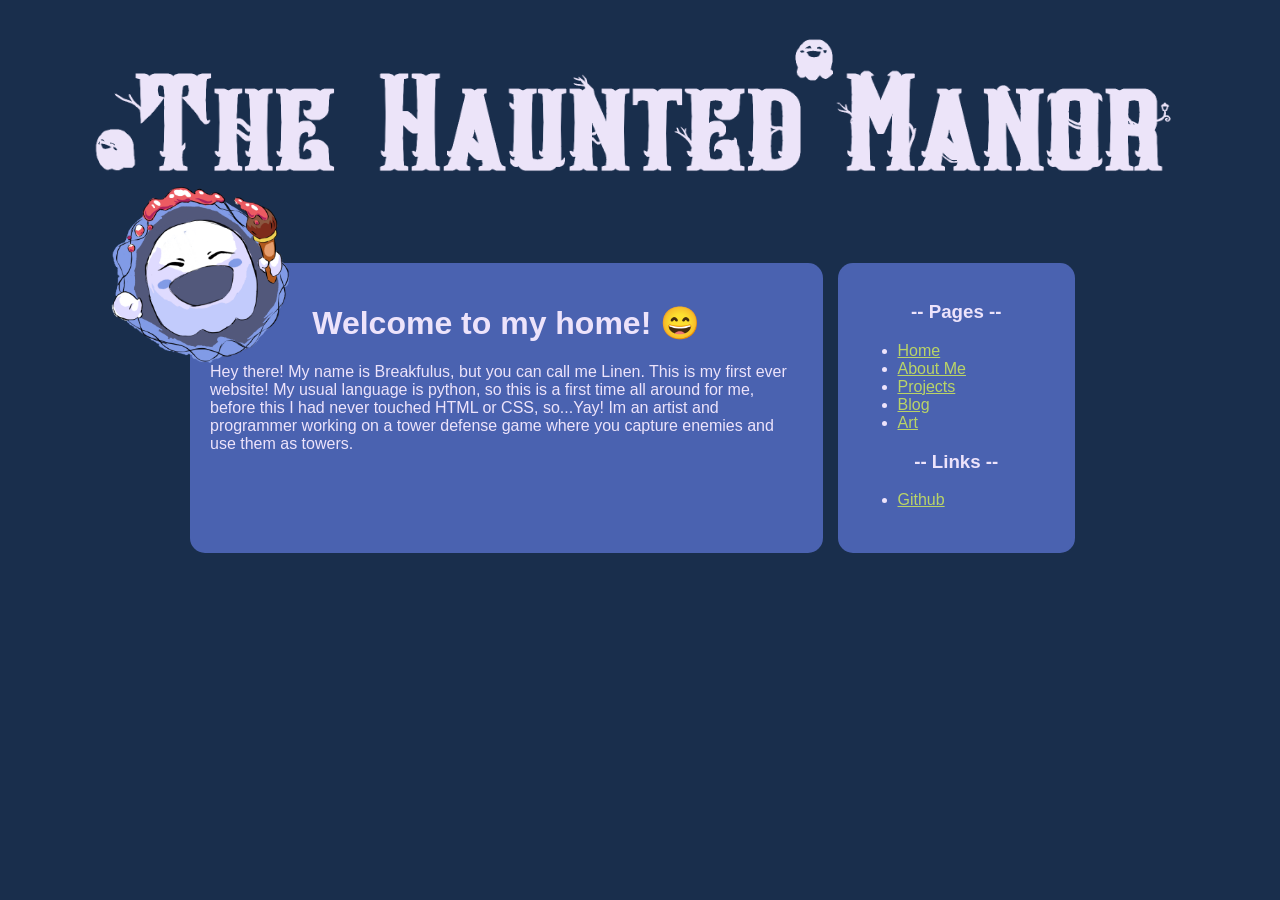
<file: index.html>
<!DOCTYPE html>

<html>
    <head>
        <title>The Haunted Manor</title>
        <link rel="stylesheet" href="style.css">
        <meta charset="UTF-8">
    </head>

    <body>
        <div style="vertical-align: center;">
            <img src="Assets/The haunted Manor title art light.png" style="height: 100%;width: 100%;padding-bottom: 25px;">
        </div>
        
        <button class="themeButton" id="themeButton">Theme</button>

        <div class="container">
            
            <div class="content">
                <img class="ghost" src="Assets/Linen Profile.png" alt="A sheet ghost coming through a portal and waving a paintbrush tipped with red paint, the paint flowing in a circle.">
                <h1 >Welcome to my home! &#128516;</h1>
                <p>Hey there! My name is Breakfulus, but you can call me Linen. This is my first ever website! 
                    My usual language is python, so this is a first time all around for me, before this I had never touched HTML or CSS, so...Yay!
                    Im an artist and programmer working on a tower defense game where you capture enemies and use them as towers.
                    <br><br><br><br>
                </p>
            </div>

            <div class="nav">
                <h3>-- Pages --</h3>
                <ul>
                    <li> <a href="index.html">Home</a> </li>
                    <li> <a href="about.html">About Me</a> </li>
                    <li> <a href="projects.html">Projects</a> </li>
                    <li> <a href="blog.html">Blog</a> </li>
                    <li> <a href="art.html">Art</a> </li>
                </ul>
                <div>
                    <h3>-- Links --</h3>
                    <ul>
                        <li> <a href="https://github.com/Breakfulus">Github</a> </li>
                    </ul>
                </div>
            </div>
        </div>
        <script src="themeButton.js"></script>
    </body>

</html>
</file>
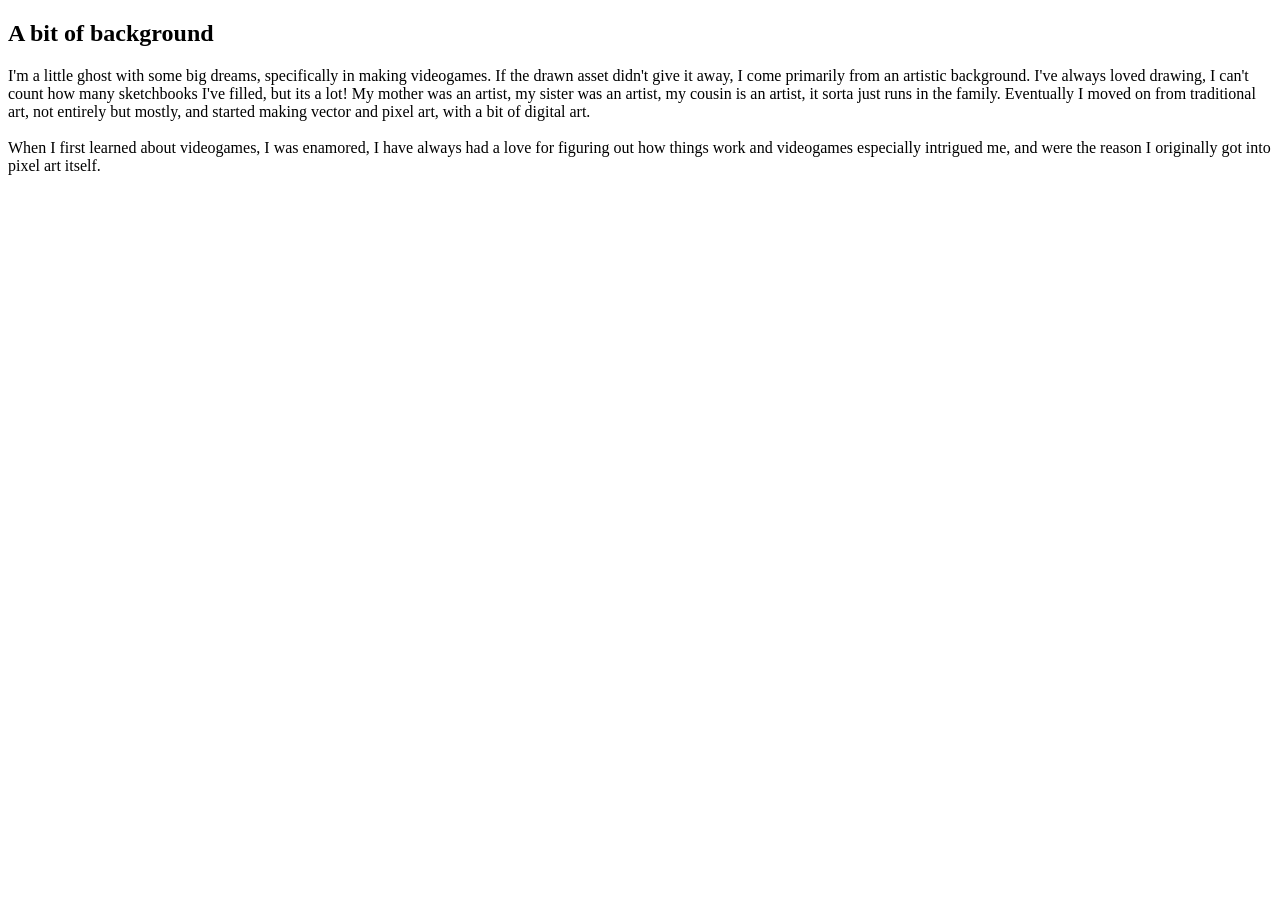
<file: about.html>
<!DOCTYPE html>

<html>
    <head>
        <title>Devlog</title>
    </head>
    <body>
        <h2>A bit of background</h2>
        <p>
            I'm a little ghost with some big dreams, specifically in making videogames. If the drawn asset didn't give it away, I come primarily from an artistic background. I've always loved drawing, I can't count how many sketchbooks I've filled, but its a lot! 
            My mother was an artist, my sister was an artist, my cousin is an artist, it sorta just runs in the family. Eventually I moved on from traditional art, not entirely but mostly, and started making vector and pixel art, with a bit of digital art. 
            <br><br>When I first learned about videogames, I was enamored, I have always had a love for figuring out how things work and videogames especially intrigued me, and were the reason I originally got into pixel art itself.  
        </p>
    </body>
</html>
</file>
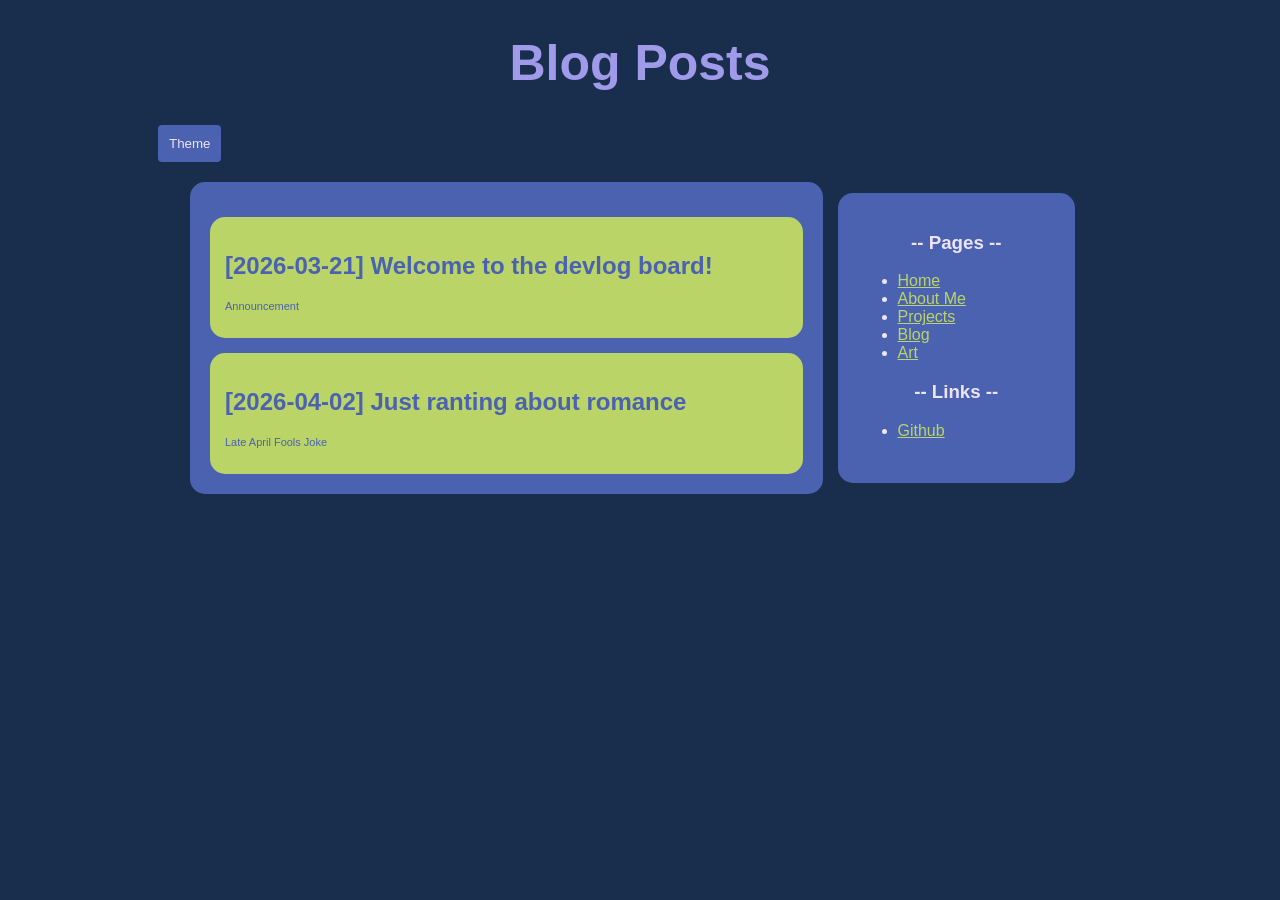
<file: blog.html>
<!DOCTYPE html>

<html>
    <head>
        <title>Blog</title>
        <link rel="stylesheet" href="style.css">
    </head>
    <body>
        <h1 class="pageTitle"><b>Blog Posts</b></h1>
        <button class="themeButton" id="themeButton">Theme</button>
        <div class="container">
            
            <div id="devlog-list" class="content"></div>
            <div class="nav">
                <h3 style="text-align: center;">-- Pages --</h3>
                <ul>
                    <li> <a href="index.html">Home</a> </li>
                    <li> <a href="about.html">About Me</a> </li>
                    <li> <a href="projects.html">Projects</a> </li>
                    <li> <a href="blog.html">Blog</a> </li>
                    <li> <a href="art.html">Art</a> </li>
                </ul>
                <div>
                    <h3 style="text-align: center;">-- Links --</h3>
                    <ul>
                        <li> <a href="https://github.com/Breakfulus">Github</a> </li>
                    </ul>
                </div>
        </div>
        <script src="themeButton.js"></script>
        <script src="posts.js"></script>
        <script>
            posts.sort((a, b) => new Date(b.date) - new Date(a.date))
            posts.sort((a, b) => new Boolean(b.pinned) - new Boolean(a.pinned))
            
            const conatiner = document.getElementById("devlog-list")
            posts.forEach((post, index) => {
                const div = document.createElement("div")
                div.className = "post";

                div.innerHTML = `
                <h2>[${post.date}] ${post.title}</h2>
                <p style="font-size: 11px">${post.type}</p>
                `;

                div.addEventListener("click", () => {
                    localStorage.setItem("currentPost", index)
                    window.location.href = "post.html"; 
                });

                conatiner.appendChild(div);
            });
        </script>
    </body>
</html>
</file>
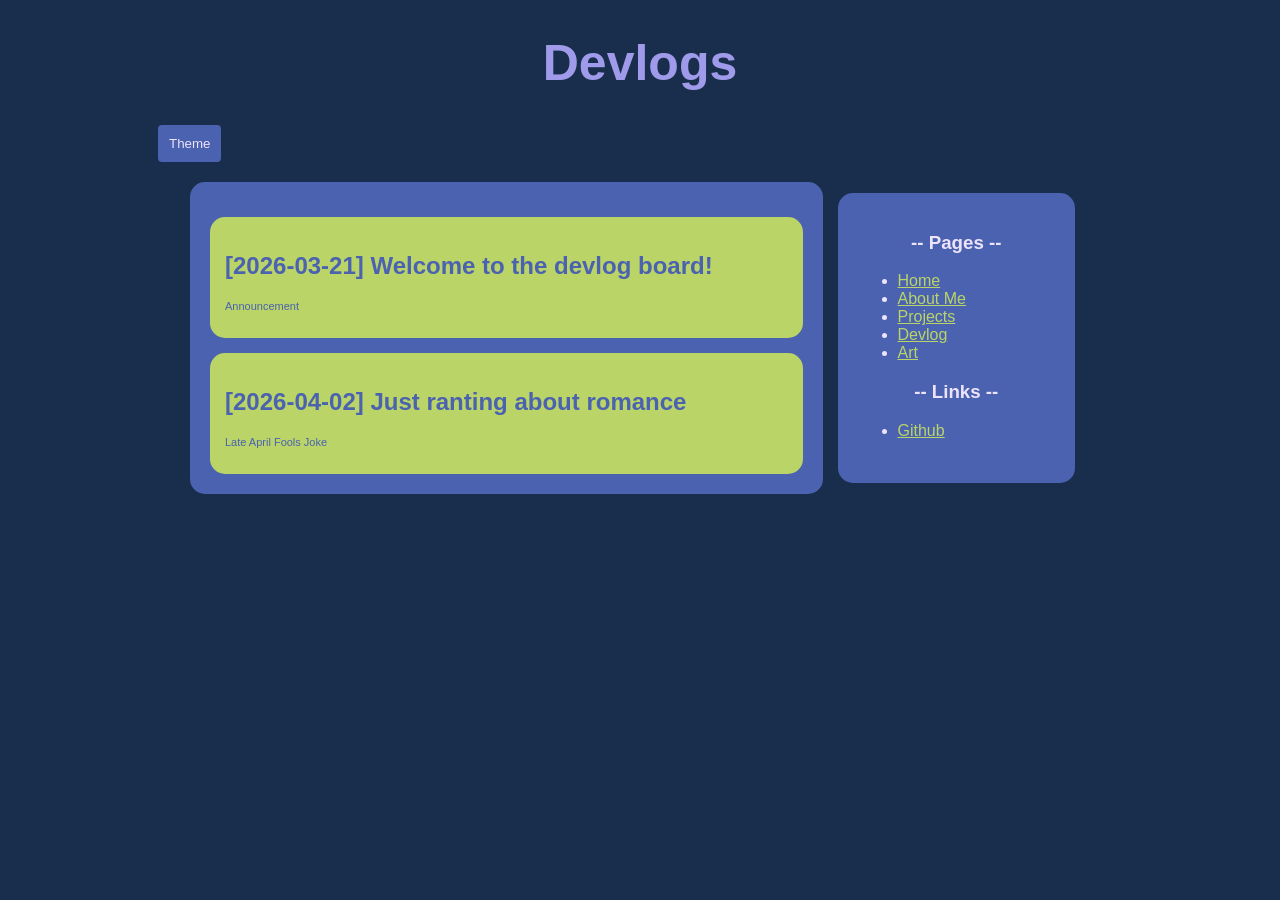
<file: devlog.html>
<!DOCTYPE html>

<html>
    <head>
        <title>Devlog</title>
        <link rel="stylesheet" href="style.css">
    </head>
    <body>
        <h1 class="pageTitle"><b>Devlogs</b></h1>
        <button class="themeButton" id="themeButton">Theme</button>
        <div class="container">
            
            <div id="devlog-list" class="content"></div>
            <div class="nav">
                <h3 style="text-align: center;">-- Pages --</h3>
                <ul>
                    <li> <a href="index.html">Home</a> </li>
                    <li> <a href="about.html">About Me</a> </li>
                    <li> <a href="projects.html">Projects</a> </li>
                    <li> <a href="devlog.html">Devlog</a> </li>
                    <li> <a href="art.html">Art</a> </li>
                </ul>
                <div>
                    <h3 style="text-align: center;">-- Links --</h3>
                    <ul>
                        <li> <a href="https://github.com/Breakfulus">Github</a> </li>
                    </ul>
                </div>
        </div>
        <script src="themeButton.js"></script>
        <script src="posts.js"></script>
        <script>
            posts.sort((a, b) => new Date(b.date) - new Date(a.date))
            posts.sort((a, b) => new Boolean(b.pinned) - new Boolean(a.pinned))
            
            const conatiner = document.getElementById("devlog-list")
            posts.forEach((post, index) => {
                const div = document.createElement("div")
                div.className = "post";

                div.innerHTML = `
                <h2>[${post.date}] ${post.title}</h2>
                <p style="font-size: 11px">${post.type}</p>
                `;

                div.addEventListener("click", () => {
                    localStorage.setItem("currentPost", index)
                    window.location.href = "post.html"; 
                });

                conatiner.appendChild(div);
            });
        </script>
    </body>
</html>
</file>
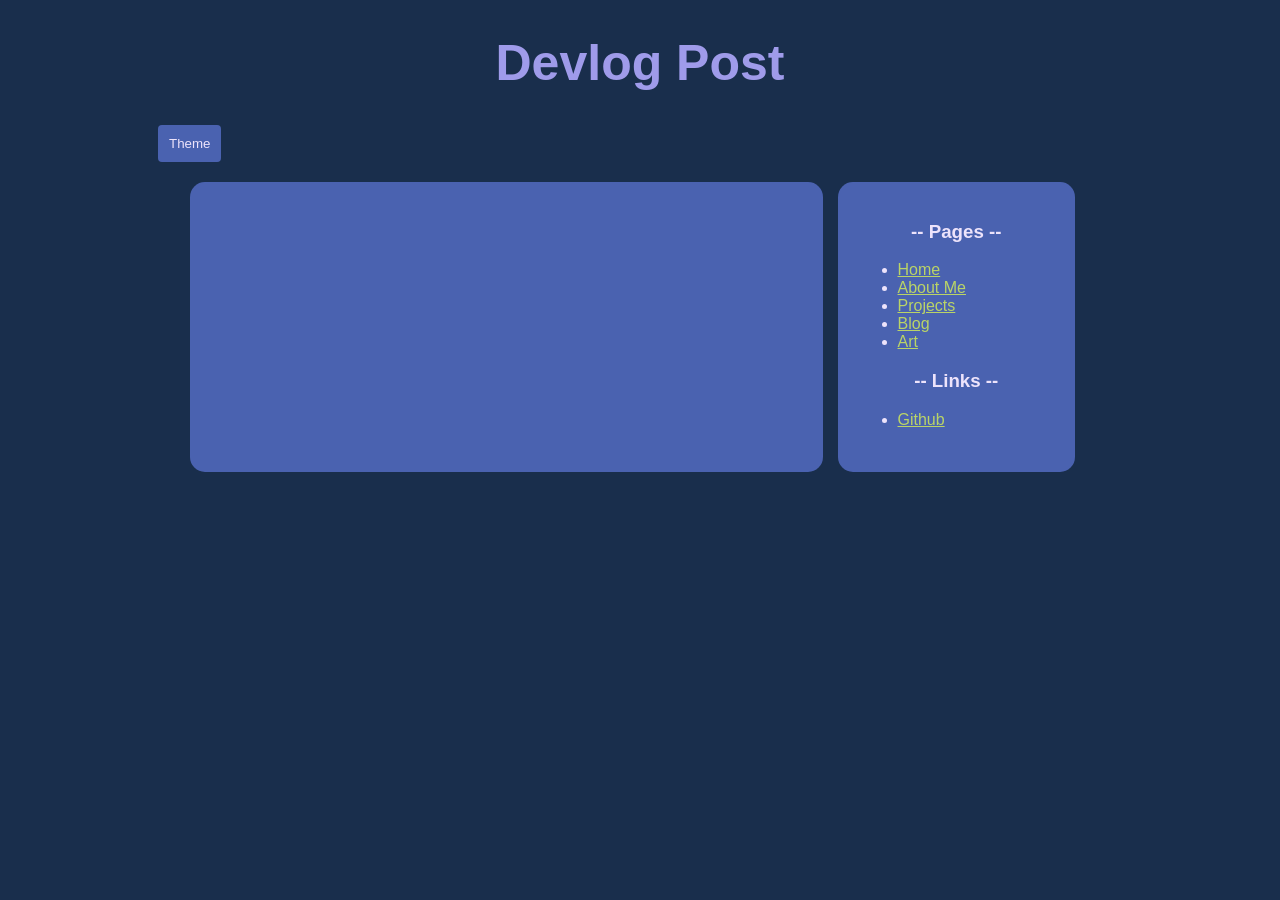
<file: post.html>
<!DOCTYPE html>

<html>
    <head>
        <title>Post</title>
        <link rel="stylesheet" href="style.css">
    </head>
    <body>
        <h1 class="pageTitle">Devlog Post</h1>
        <button class="themeButton" id="themeButton">Theme</button>
        <div class="container">
            <div id="post" class="content"></div>
            <div class="nav">
                <h3 style="text-align: center;">-- Pages --</h3>
                <ul>
                    <li> <a href="index.html">Home</a> </li>
                    <li> <a href="about.html">About Me</a> </li>
                    <li> <a href="projects.html">Projects</a> </li>
                    <li> <a href="blog.html">Blog</a> </li>
                    <li> <a href="art.html">Art</a> </li>
                </ul>
                <div>
                    <h3 style="text-align: center;">-- Links --</h3>
                    <ul>
                        <li> <a href="https://github.com/Breakfulus">Github</a> </li>
                    </ul>
                </div>
        </div>
        

        
        <script src="themeButton.js"></script>
        <script src="posts.js"></script>
        <script>
            posts.sort((a, b) => new Date(b.date) - new Date(a.date))
            posts.sort((a, b) => new Boolean(b.pinned) - new Boolean(a.pinned))
        const index = localStorage.getItem("currentPost");
        const post = posts[index];

        const container = document.getElementById("post");

        container.innerHTML = `
        <h1><b>${post.title}</b></h1>
        <p>[${post.date}] -- ${post.type}</p>

        <p>${post.content}</p>
        `;
        </script>

    </body>
</html>
</file>
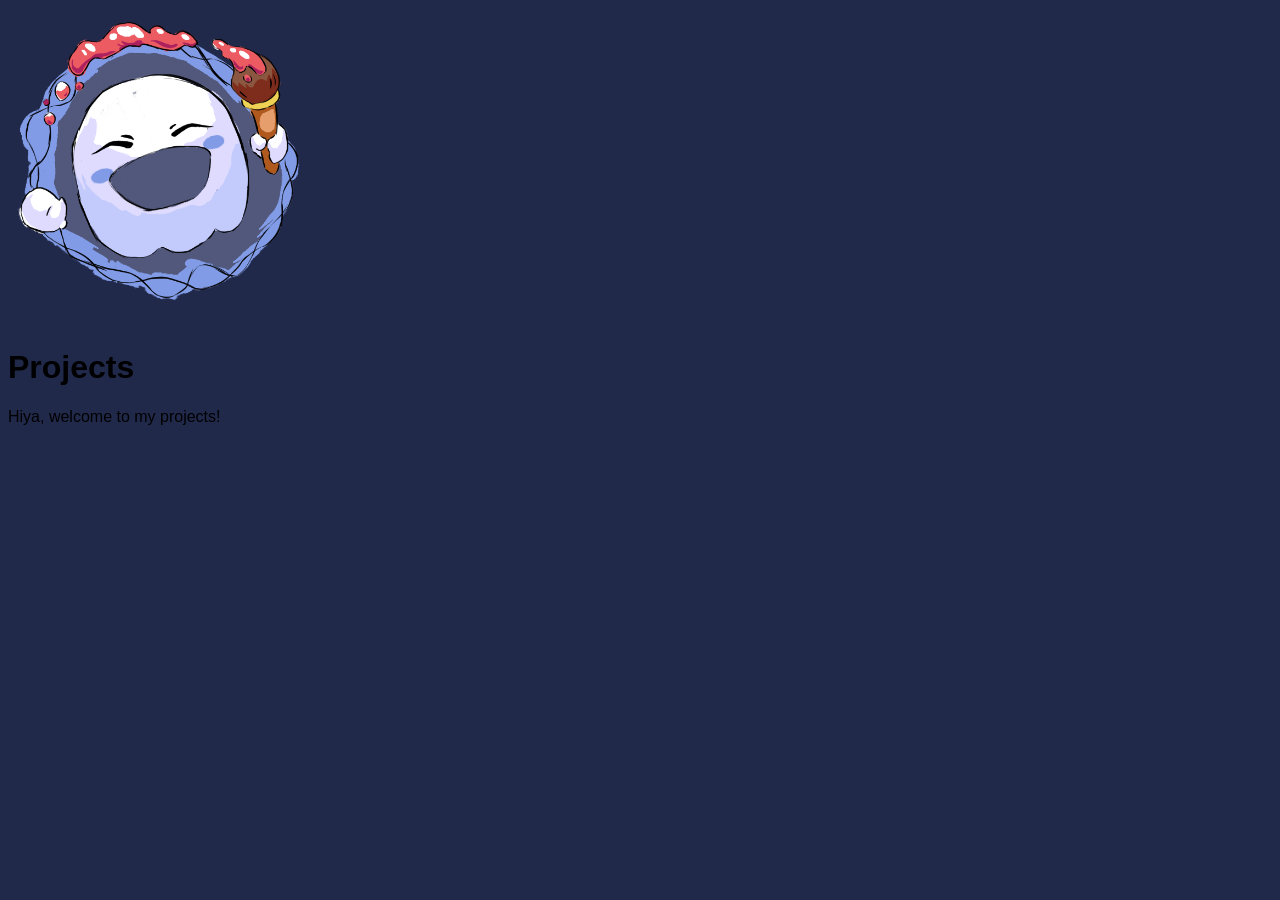
<file: projects.html>
<!DOCTYPE html>

<html>
    <head>
        <title>Linen's Projects</title>
        <style>
            body {
                background-color: #21294b;
                font-family: 'Trebuchet MS', sans-serif;
            }
        </style>
    </head>

    <body>
        <img src="Assets/Linen Profile.png" alt="A chibi sheetghopst in a profile box holding a paintbrush with red paint on it." style="max-width: 25%;max-height: 25%;">
        <h1>Projects</h1>
        <p>Hiya, welcome to my projects!</p>
    </body>

</html>
</file>
<file: style.css>
:root {
    --bg: #192E4C;
    --main_text: #EDE3FB;
    --accent: #4A62B0;
    --glow: #EDE3FB;
    --shadow: #192E4C;
    --highlight: #9F9BEA;

    --button_hover:#9F9BEA;
    --button_press:#BAD467;
    --button_main:#4A62B0;

    --link: #BAD467;
    --visited_link: #9F9BEA;
    --link_hover: #EDE3FB;
}

.light {
    --bg: #9F9BEA;
    --main_text: #192E4C;
    --accent: #EDE3FB;
    --glow: #7976c2;
    --shadow: #192E4C;
    --highlight: #4A62B0;

    --button_hover:#192E4C;
    --button_press:#e98ab6;
    --button_main:#EDE3FB;

    --link: #e98ab6;
    --visited_link: #5A4821;
    --link_hover: #4A62B0;
}


/*Link Styling*/
a {
    color: var(--link);
}
a:visited {
    color: var(--visited_link);
}
a:hover {
    color: var(--link_hover);
    text-shadow: 3px 3px 20px var(--glow);
}

h1 {
    text-align: center;
}

h3 {
    text-align: center;
}

/*Body Styling*/
body {
background-color: var(--bg);

font-family: "Trebuchet MS", sans-serif;
color:var(--main_text);
}

/*Profile Image*/
.ghost { position: absolute; top: -85px; left: -85px; width: 200px;}

.button {
    margin: auto;
    background: var(--button_main);
    border: none;
    color: var(--accent);
    padding: 15px 32px;
    text-align: center;
    text-decoration: none;
    display: inline-block;
    font-size: 16px;
    cursor: pointer;
}

.themeButton {
    position: relative;
    display: inline;
    background: var(--button_main);
    border-radius: 4px;
    border: transparent solid;
    padding: 8px;
    margin-left: 150px;
    color: var(--main_text);
}

.themeButton:hover {
    background:var(--button_hover);
    color: var(--bg);
}

.themeButton:active{
        background: var(--button_press);
        color: var(--shadow);
    }

.pageTitle {
    font-size: 50px;
    text-align: center;
    font-family: Arial, Helvetica, sans-serif;
    color: var(--highlight);
}

/*Main Container*/
.container {
    width: 900px;
    display: flex;
    color: var(--main_text);
    margin: auto;
    padding: 20px;
    align-items: center;
}

/*Container Body Style*/
.content {
position: relative;
background: var(--accent);
flex: 3;
margin: auto;
margin-right: 15px;
border-radius: 15px;
padding: 20px;
min-height: 250px;

}

.nav {
background: var(--accent);
flex: 1;
border-radius: 15px;
margin-right: 15px;
padding: 20px;
min-height: 250px;
}

.post {
    position: relative;
    margin: auto;
    margin-top: 15px;
    background-color: var(--link);
    color: var(--accent);
    padding: 15px;
    border-radius: 15px;
}

.post:hover {
    background-color: var(--link_hover);
}
</file>
